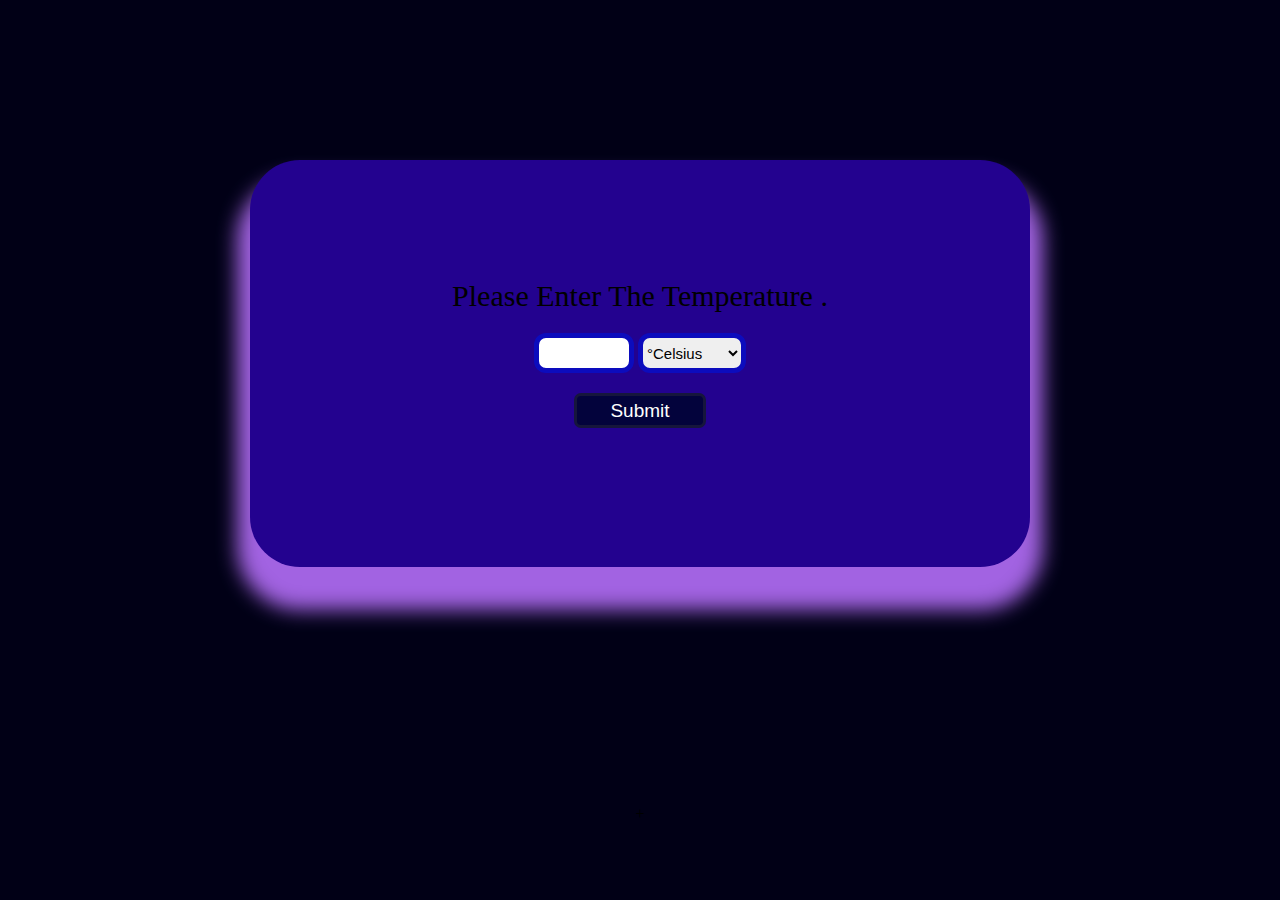
<file: task 3/index2.html>
<!DOCTYPE html>
<html lang="en">
<head>
    <meta charset="UTF-8">
    <meta http-equiv="X-UA-Compatible" content="IE=edge">
    <meta name="viewport" content="width=device-width, initial-scale=1.0">
    <title>Tempetature_Converter</title>

    <link rel="icon" href="tempetature.jpg">



<style>
      
*{
    margin: 0px;
    padding: 0px;
    box-sizing: border-box;

}

body{
    width: 100vw;
    height: 100vh;
    background-color: #010016;
    display: grid;
    place-items: center;

}

form{
    background-color: rgb(35, 2, 143);
    border-radius: 50px;
    padding: 119px;
    width: 61%;
    margin: 83px auto;
    text-align: center;
    -webkit-box-shadow: 0 10px 6px -6px rgb(4 9 248);
    -moz-box-shadow: 0 10px 6px -6px yellow;
    box-shadow: 0 30px 20px 13px rgb(162, 99, 226);
}



#tempCalc label {
    font-size: 30px;
}

#temp{
    border: 5px solid #0c0cbd;
    padding: 10px;
    height: 40px;
    width: 100px;
    font-size: 20px;
    margin-top: 20px;
    border-radius: 12px;
}


#temp_diff{
    height: 40px;
    border: 5px solid #0c0cbd;

    margin-top: 20px;
    font-size: 15px;
    vertical-align: top;
    border-radius: 12px;

}

[type="submit"] {
    height: 35px;
    margin: 20px;
    width: 132px;
    font-size: 19px;
    border: 3px solid #16163c;
    background-color: #03033c;
    color: white;
    border-radius: 7px;
}

#resultContainer{
    font-size: 35px;
}



</style>
</head>
<body>

    <form id="tempCalc" onsubmit="calculateTemp(); return false">
       
        <label for="temp"> Please Enter The Temperature .</label>
        <br/><input type="number" name="temp" id="temp">

        <select name="temp_diff" id="temp_diff">
            <option value="cel">°Celsius</option>
            <option value="fah">°Fahrenheit</option>
        </select><br />

        <input type="submit" name="temp"> <br />
        <span id="resultContainer"></span>
    
    
    </form>

<script>

    const calculateTemp = () => {

        const numberTemp = document.getElementById('temp').value;

        const tempSelected = document.getElementById('temp_diff');
        const valueTemp = temp_diff.options[tempSelected.selectedIndex].value;

        const celToFah = (cel) => {
            let Fahrenheit = Math.round((cel * 9/5) + 32);
            return Fahrenheit;
        }

        const fehToCel = (fehr) => {
            let Celsius = Math.round((fehr - 32) * 5/9);
            return Celsius;
        }

        let result;

        if(valueTemp == 'cel'){
            result = celToFah(numberTemp);
            document.getElementById('resultContainer').innerHTML= `= ${result}°Fahrenheit`;
        }else{
            result = fehToCel(numberTemp);
            document.getElementById('resultContainer').innerHTML= `= ${result}°Celsius`;
        }
    }


</script>
    
</body>
</html>+
</file>
